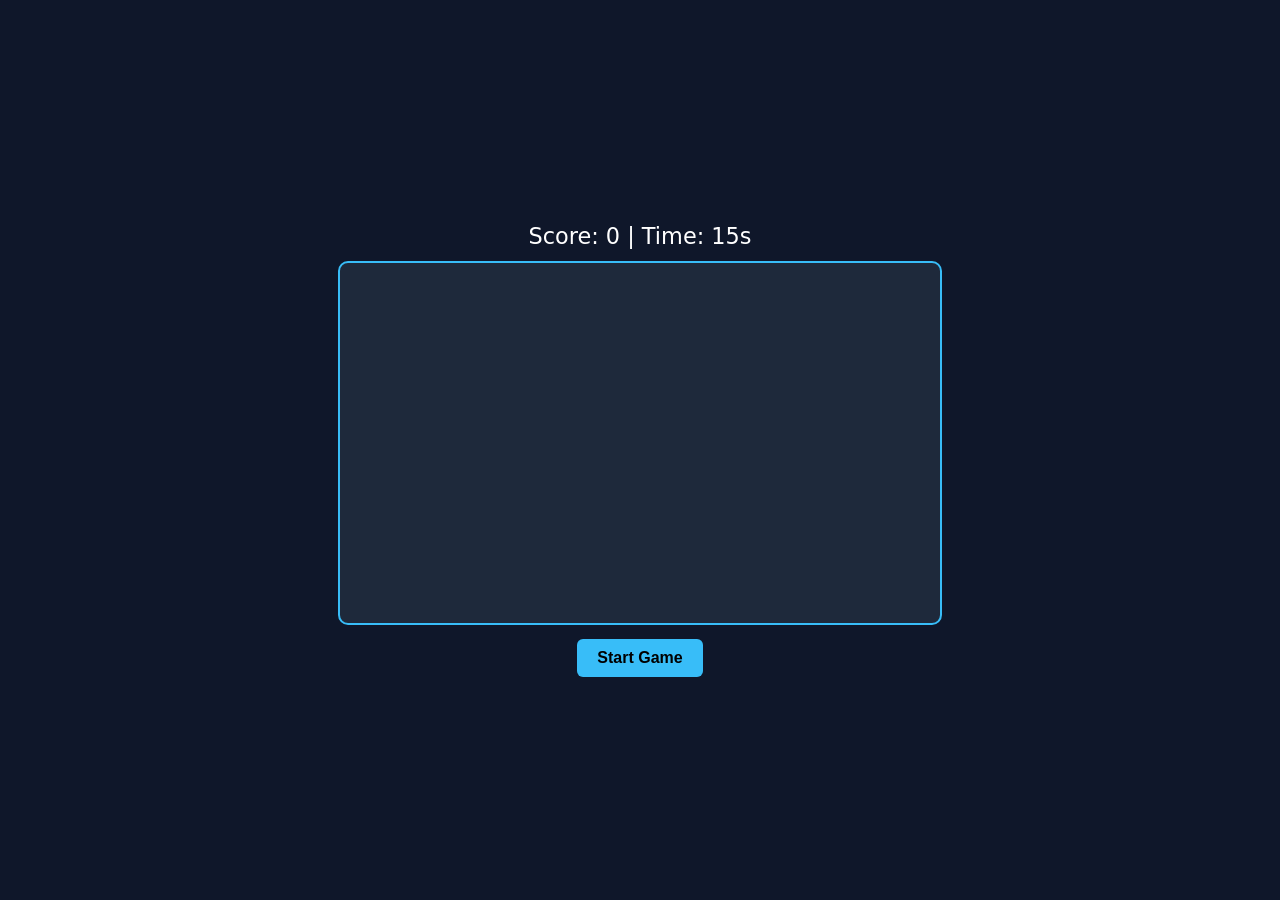
<file: games/target-blaster/index.html>
<!DOCTYPE html>
<html lang="en">
<head>
  <meta charset="UTF-8" />
  <title>Target Blaster</title>
  <style>
    body {
      margin: 0;
      background: #0f172a;
      color: #fff;
      font-family: system-ui, sans-serif;
      display: flex;
      flex-direction: column;
      align-items: center;
      justify-content: center;
      height: 100vh;
      overflow: hidden;
      user-select: none;
    }
    #hud { font-size: 1.4rem; margin-bottom: 12px; }
    #arena {
      position: relative;
      width: 90vw;
      max-width: 600px;
      height: 360px;
      background: #1e293b;
      border: 2px solid #38bdf8;
      border-radius: 10px;
    }
    #target {
      position: absolute;
      width: 44px;
      height: 44px;
      background: #f43f5e;
      border-radius: 50%;
      cursor: pointer;
      display: none;
    }
    button {
      margin-top: 14px;
      padding: 10px 20px;
      font-size: 1rem;
      background: #38bdf8;
      border: none;
      border-radius: 6px;
      cursor: pointer;
      font-weight: bold;
    }
  </style>
</head>
<body>
  <div id="hud">Score: <span id="score">0</span> | Time: <span id="time">15</span>s</div>
  <div id="arena"><div id="target"></div></div>
  <button id="start-btn">Start Game</button>

  <script>
    const arena = document.getElementById("arena");
    const target = document.getElementById("target");
    const scoreEl = document.getElementById("score");
    const timeEl = document.getElementById("time");
    const startBtn = document.getElementById("start-btn");

    let score = 0;
    let timeLeft = 15;
    let timer = null;

    function moveTarget() {
      const maxX = arena.clientWidth - target.offsetWidth;
      const maxY = arena.clientHeight - target.offsetHeight;
      target.style.left = Math.floor(Math.random() * maxX) + "px";
      target.style.top = Math.floor(Math.random() * maxY) + "px";
    }

    target.addEventListener("click", () => {
      score++;
      scoreEl.textContent = score;
      moveTarget();
    });

    startBtn.addEventListener("click", () => {
      clearInterval(timer);
      score = 0;
      timeLeft = 15;
      scoreEl.textContent = score;
      timeEl.textContent = timeLeft;
      target.style.display = "block";
      startBtn.disabled = true;
      moveTarget();

      timer = setInterval(() => {
        timeLeft--;
        timeEl.textContent = timeLeft;
        if (timeLeft <= 0) {
          clearInterval(timer);
          target.style.display = "none";
          startBtn.disabled = false;
          startBtn.textContent = "Play Again";
        }
      }, 1000);
    });
  </script>
</body>
</html>
</file>
